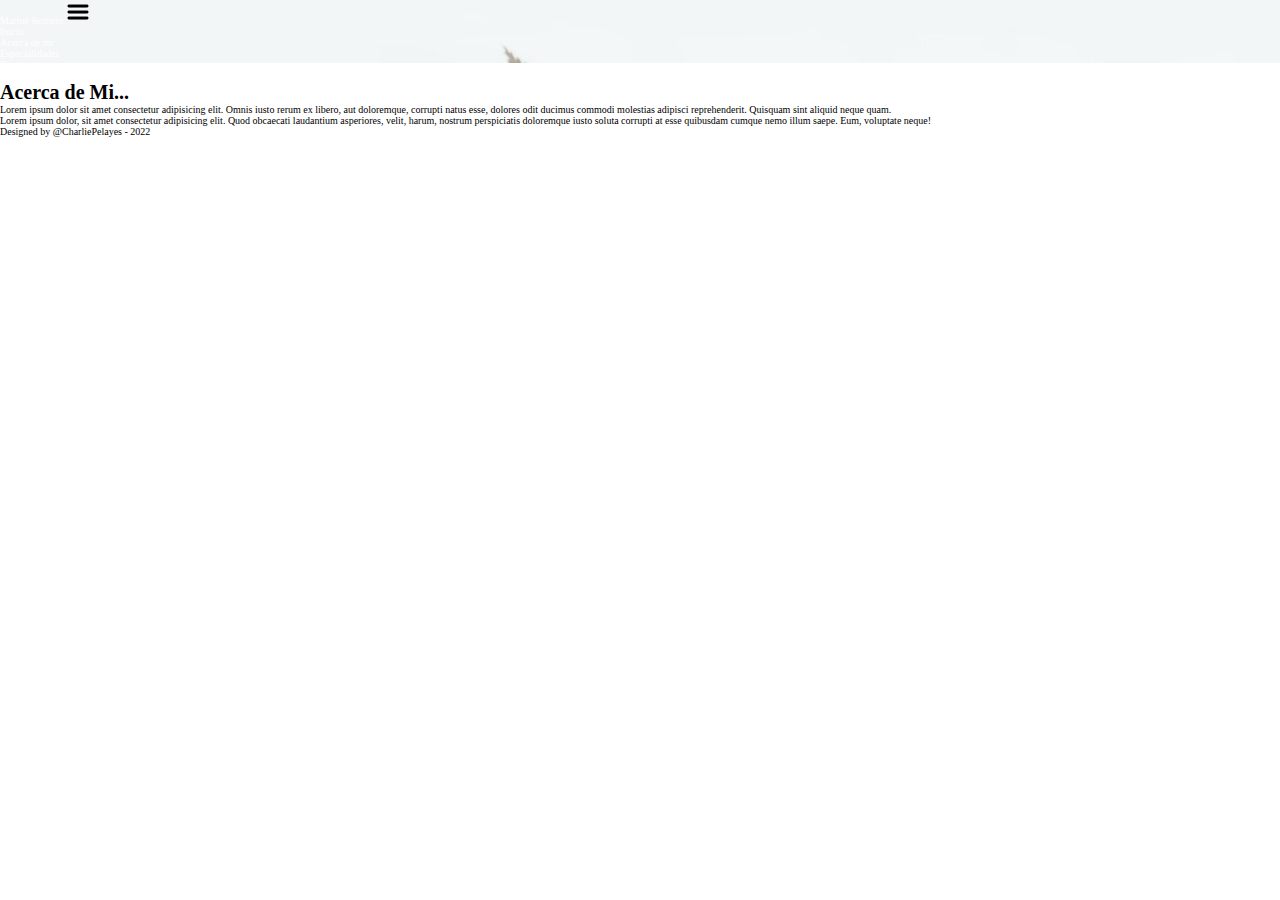
<file: html/acercaDeMi.html>
<!DOCTYPE html>
<html lang="es">
  <head>
    <meta charset="UTF-8" />
    <meta http-equiv="X-UA-Compatible" content="IE=edge" />
    <meta name="viewport" content="width=device-width, initial-scale=1.0" />
    <link rel="stylesheet" href="../css/style.css" />
    <link rel="preconnect" href="https://fonts.googleapis.com" />
    <link rel="preconnect" href="https://fonts.gstatic.com" crossorigin />
    <link rel="preconnect" href="https://fonts.googleapis.com" />
    <link rel="preconnect" href="https://fonts.gstatic.com" crossorigin />
    <link rel="preconnect" href="https://fonts.googleapis.com" />
    <link rel="preconnect" href="https://fonts.gstatic.com" crossorigin />
    <link rel="preconnect" href="https://fonts.googleapis.com" />
    <link rel="preconnect" href="https://fonts.gstatic.com" crossorigin />
    <link
      href="https://fonts.googleapis.com/css2?family=Great+Vibes&family=Oswald&family=Quicksand:wght@300;400&family=Roboto+Slab:wght@800&family=Roboto:ital,wght@0,300;0,400;0,700;0,900;1,700&display=swap"
      rel="stylesheet"
    />
    <title>Mariné Romero - Psicología</title>
  </head>

  <body>
    <header class="header">
      <div class="container logo-nav-container">
        <a href="#" class="logo">Mariné Romero</a>
        <span class="menu_icon"
          ><img src="/img/Iconos/menu24px.png" alt="menu_icon"
        /></span>
        <nav class="navigation">
          <ul>
            <li><a href="/index.html">Inicio</a></li>
            <li><a href="acercaDeMi.html">Acerca de mi</a></li>
            <li><a href="especialidades.html">Especialidades</a></li>
            <li><a href="turnos.html">Turnos</a></li>
            <li><a href="contacto.html">Contacto</a></li>
          </ul>
        </nav>
      </div>
    </header>
    <main class="main">
      <div class="container">
        <h1 class="Titulo">Acerca de Mi...</h1>
      </div>

      <div class="container">
        <p>
          Lorem ipsum dolor sit amet consectetur adipisicing elit. Omnis iusto
          rerum ex libero, aut doloremque, corrupti natus esse, dolores odit
          ducimus commodi molestias adipisci reprehenderit. Quisquam sint
          aliquid neque quam.
        </p>

        <p>
          Lorem ipsum dolor, sit amet consectetur adipisicing elit. Quod
          obcaecati laudantium asperiores, velit, harum, nostrum perspiciatis
          doloremque iusto soluta corrupti at esse quibusdam cumque nemo illum
          saepe. Eum, voluptate neque!
        </p>
      </div>
    </main>
    <footer class="footer">
      <div class="container">
        <p>Designed by @CharliePelayes - 2022</p>
      </div>
    </footer>

    <script src="https://code.jquery.com/jquery-3.6.1.min.js"></script>
    <script src="/js/scripts.js"></script>
  </body>
</html>
</file>
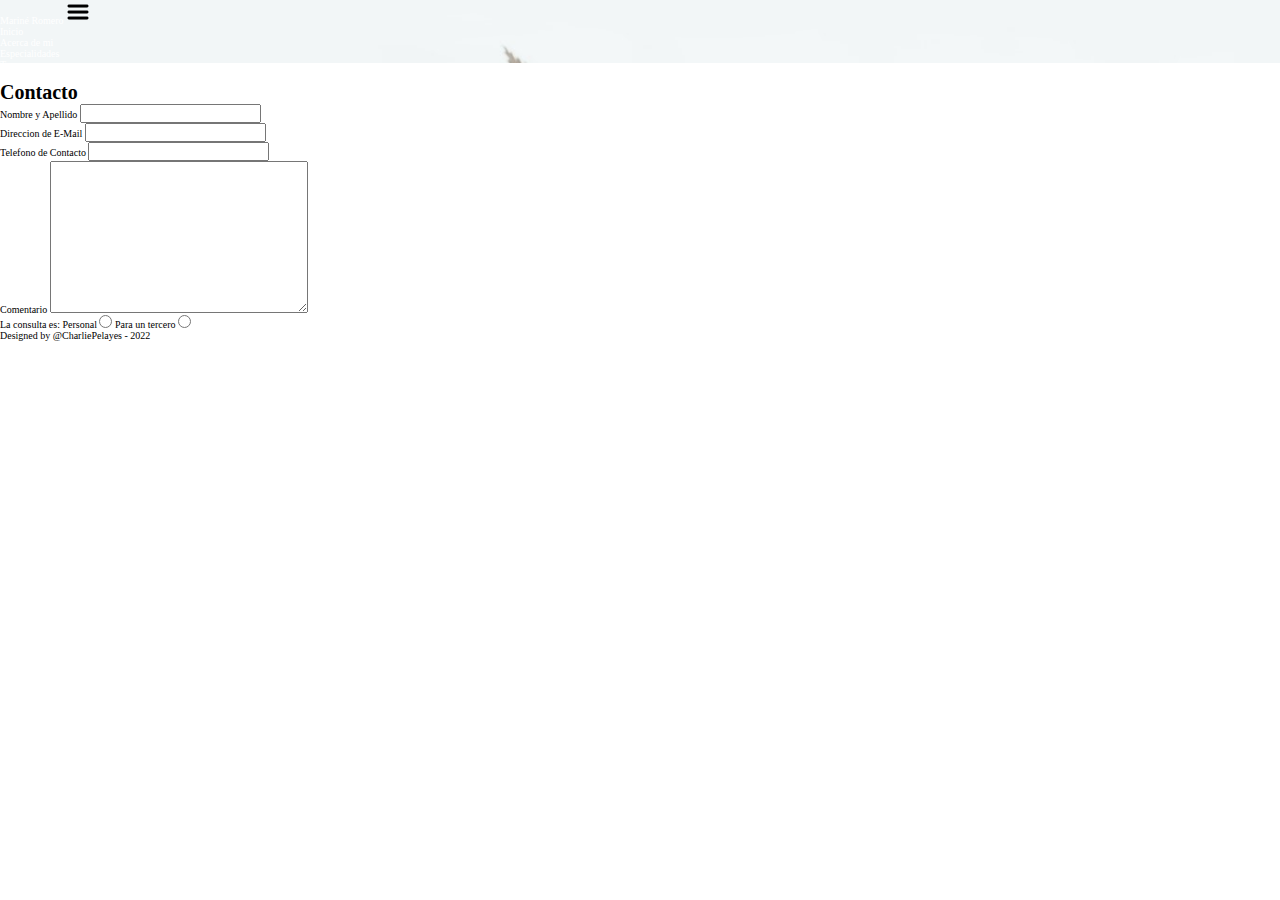
<file: html/contacto.html>
<!DOCTYPE html>
<html lang="es">
  <head>
    <meta charset="UTF-8" />
    <meta http-equiv="X-UA-Compatible" content="IE=edge" />
    <meta name="viewport" content="width=device-width, initial-scale=1.0" />
    <link rel="stylesheet" href="../css/style.css" />
    <link rel="preconnect" href="https://fonts.googleapis.com" />
    <link rel="preconnect" href="https://fonts.gstatic.com" crossorigin />
    <link rel="preconnect" href="https://fonts.googleapis.com" />
    <link rel="preconnect" href="https://fonts.gstatic.com" crossorigin />
    <link rel="preconnect" href="https://fonts.googleapis.com" />
    <link rel="preconnect" href="https://fonts.gstatic.com" crossorigin />
    <link rel="preconnect" href="https://fonts.googleapis.com" />
    <link rel="preconnect" href="https://fonts.gstatic.com" crossorigin />
    <link
      href="https://fonts.googleapis.com/css2?family=Great+Vibes&family=Oswald&family=Quicksand:wght@300;400&family=Roboto+Slab:wght@800&family=Roboto:ital,wght@0,300;0,400;0,700;0,900;1,700&display=swap"
      rel="stylesheet"
    />
    <title>Mariné Romero - Psicología</title>
  </head>

  <body>
    <header class="header">
      <div class="container logo-nav-container">
        <a href="#" class="logo">Mariné Romero</a>
        <span class="menu_icon"
          ><img src="/img/Iconos/menu24px.png" alt="menu_icon"
        /></span>
        <nav class="navigation">
          <ul>
            <li><a href="/index.html">Inicio</a></li>
            <li><a href="acercaDeMi.html">Acerca de mi</a></li>
            <li><a href="especialidades.html">Especialidades</a></li>
            <li><a href="turnos.html">Turnos</a></li>
            <li><a href="contacto.html">Contacto</a></li>
          </ul>
        </nav>
      </div>
    </header>
    <main class="main">
      <div class="container">
        <h1 class="Titulo">Contacto</h1>
      </div>

      <div class="container">
        <div class="formulario-contacto">
          <form class="formulario-contacto" action="">
            <ul>
              <li>
                <label for="nombreApellido">Nombre y Apellido</label>
                <input type="text" id="nombreApellido" />
              </li>

              <li>
                <label for="mail">Direccion de E-Mail</label>
                <input type="email" id="mail" />
              </li>

              <li>
                <label for="telefono">Telefono de Contacto</label>
                <input type="tel" id="telefono" />
              </li>

              <li>
                <label for="comentario">Comentario</label>
                <textarea
                  name=""
                  id="comentario"
                  cols="30"
                  rows="10"
                ></textarea>
              </li>

              <li>
                <label for="">La consulta es:</label>
                <label for="paciente">Personal</label>
                <input type="radio" name="" id="paciente" />
                <label for="tercero">Para un tercero</label>
                <input type="radio" name="" id="tercero" />
              </li>
            </ul>
          </form>
        </div>
      </div>
    </main>
    <footer class="footer">
      <div class="container">
        <p>Designed by @CharliePelayes - 2022</p>
      </div>
    </footer>

    <script src="https://code.jquery.com/jquery-3.6.1.min.js"></script>
    <script src="/js/scripts.js"></script>
  </body>
</html>
</file>
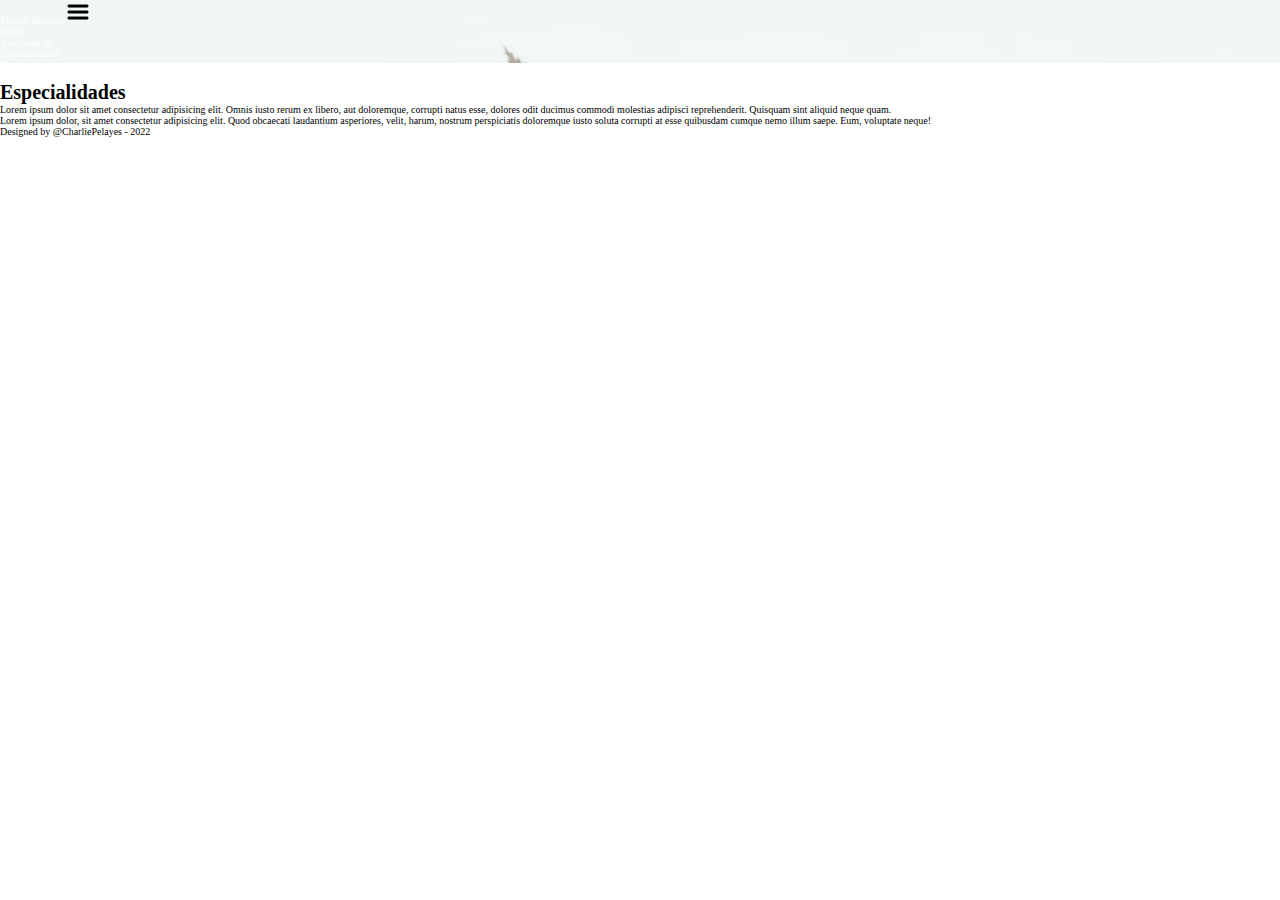
<file: html/especialidades.html>
<!DOCTYPE html>
<html lang="es">
  <head>
    <meta charset="UTF-8" />
    <meta http-equiv="X-UA-Compatible" content="IE=edge" />
    <meta name="viewport" content="width=device-width, initial-scale=1.0" />
    <link rel="stylesheet" href="../css/style.css" />
    <link rel="preconnect" href="https://fonts.googleapis.com" />
    <link rel="preconnect" href="https://fonts.gstatic.com" crossorigin />
    <link rel="preconnect" href="https://fonts.googleapis.com" />
    <link rel="preconnect" href="https://fonts.gstatic.com" crossorigin />
    <link rel="preconnect" href="https://fonts.googleapis.com" />
    <link rel="preconnect" href="https://fonts.gstatic.com" crossorigin />
    <link rel="preconnect" href="https://fonts.googleapis.com" />
    <link rel="preconnect" href="https://fonts.gstatic.com" crossorigin />
    <link
      href="https://fonts.googleapis.com/css2?family=Great+Vibes&family=Oswald&family=Quicksand:wght@300;400&family=Roboto+Slab:wght@800&family=Roboto:ital,wght@0,300;0,400;0,700;0,900;1,700&display=swap"
      rel="stylesheet"
    />
    <title>Mariné Romero - Psicología</title>
  </head>

  <body>
    <header class="header">
      <div class="container logo-nav-container">
        <a href="#" class="logo">Mariné Romero</a>
        <span class="menu_icon"
          ><img src="/img/Iconos/menu24px.png" alt="menu_icon"
        /></span>
        <nav class="navigation">
          <ul>
            <li><a href="/index.html">Inicio</a></li>
            <li><a href="acercaDeMi.html">Acerca de mi</a></li>
            <li><a href="especialidades.html">Especialidades</a></li>
            <li><a href="turnos.html">Turnos</a></li>
            <li><a href="contacto.html">Contacto</a></li>
          </ul>
        </nav>
      </div>
    </header>
    <main class="main">
      <div class="container">
        <h1 class="Titulo">Especialidades</h1>
      </div>

      <div class="container">
        <p>
          Lorem ipsum dolor sit amet consectetur adipisicing elit. Omnis iusto
          rerum ex libero, aut doloremque, corrupti natus esse, dolores odit
          ducimus commodi molestias adipisci reprehenderit. Quisquam sint
          aliquid neque quam.
        </p>

        <p>
          Lorem ipsum dolor, sit amet consectetur adipisicing elit. Quod
          obcaecati laudantium asperiores, velit, harum, nostrum perspiciatis
          doloremque iusto soluta corrupti at esse quibusdam cumque nemo illum
          saepe. Eum, voluptate neque!
        </p>
      </div>
    </main>
    <footer class="footer">
      <div class="container">
        <p>Designed by @CharliePelayes - 2022</p>
      </div>
    </footer>

    <script src="https://code.jquery.com/jquery-3.6.1.min.js"></script>
    <script src="/js/scripts.js"></script>
  </body>
</html>
</file>
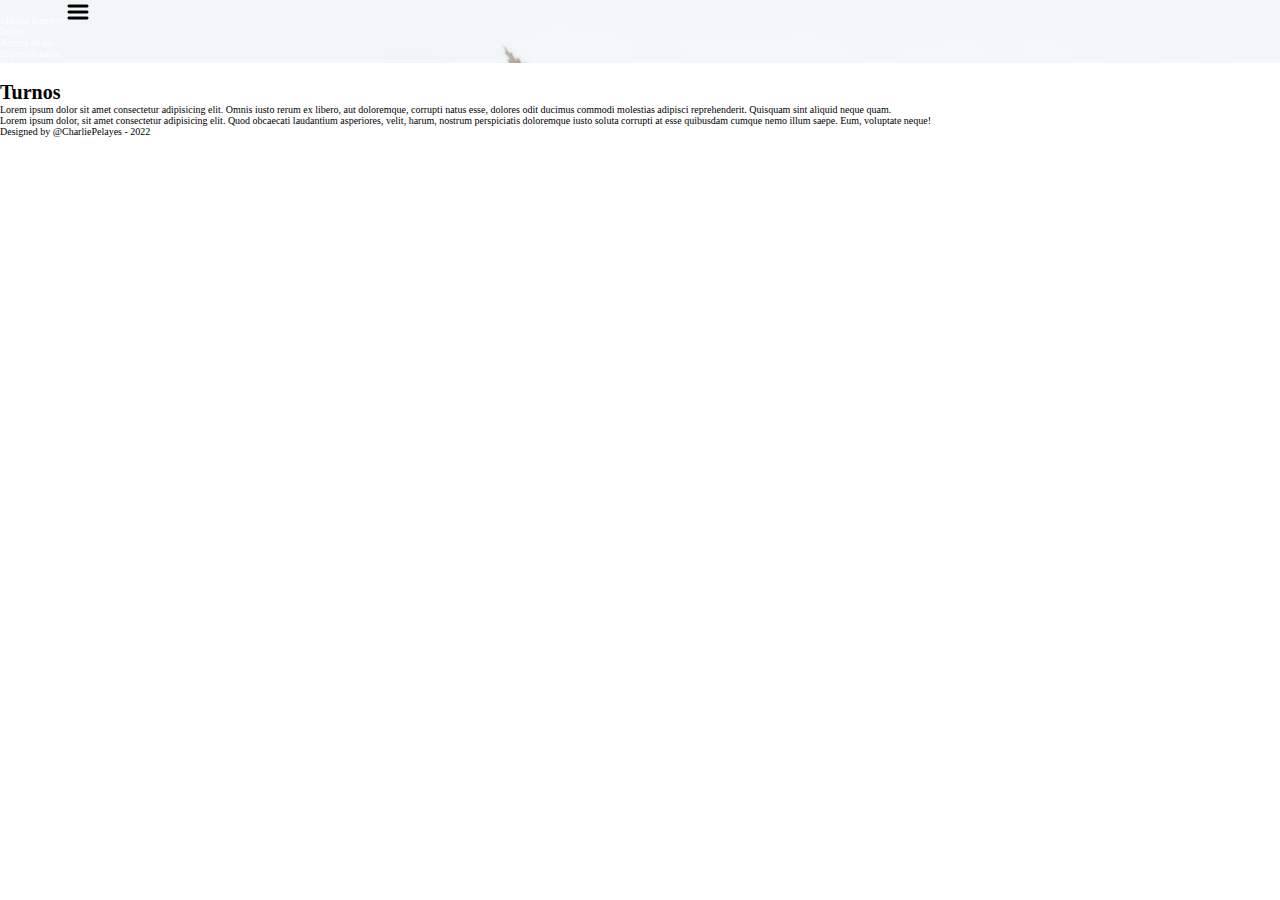
<file: html/turnos.html>
<!DOCTYPE html>
<html lang="es">
  <head>
    <meta charset="UTF-8" />
    <meta http-equiv="X-UA-Compatible" content="IE=edge" />
    <meta name="viewport" content="width=device-width, initial-scale=1.0" />
    <link rel="stylesheet" href="../css/style.css" />
    <link rel="preconnect" href="https://fonts.googleapis.com" />
    <link rel="preconnect" href="https://fonts.gstatic.com" crossorigin />
    <link rel="preconnect" href="https://fonts.googleapis.com" />
    <link rel="preconnect" href="https://fonts.gstatic.com" crossorigin />
    <link rel="preconnect" href="https://fonts.googleapis.com" />
    <link rel="preconnect" href="https://fonts.gstatic.com" crossorigin />
    <link rel="preconnect" href="https://fonts.googleapis.com" />
    <link rel="preconnect" href="https://fonts.gstatic.com" crossorigin />
    <link
      href="https://fonts.googleapis.com/css2?family=Great+Vibes&family=Oswald&family=Quicksand:wght@300;400&family=Roboto+Slab:wght@800&family=Roboto:ital,wght@0,300;0,400;0,700;0,900;1,700&display=swap"
      rel="stylesheet"
    />
    <title>Mariné Romero - Psicología</title>
  </head>

  <body>
    <header class="header">
      <div class="container logo-nav-container">
        <a href="#" class="logo">Mariné Romero</a>
        <span class="menu_icon"
          ><img src="/img/Iconos/menu24px.png" alt="menu_icon"
        /></span>
        <nav class="navigation">
          <ul>
            <li><a href="/index.html">Inicio</a></li>
            <li><a href="acercaDeMi.html">Acerca de mi</a></li>
            <li><a href="especialidades.html">Especialidades</a></li>
            <li><a href="turnos.html">Turnos</a></li>
            <li><a href="contacto.html">Contacto</a></li>
          </ul>
        </nav>
      </div>
    </header>
    <main class="main">
      <div class="container">
        <h1 class="Titulo">Turnos</h1>
      </div>

      <div class="container">
        <p>
          Lorem ipsum dolor sit amet consectetur adipisicing elit. Omnis iusto
          rerum ex libero, aut doloremque, corrupti natus esse, dolores odit
          ducimus commodi molestias adipisci reprehenderit. Quisquam sint
          aliquid neque quam.
        </p>

        <p>
          Lorem ipsum dolor, sit amet consectetur adipisicing elit. Quod
          obcaecati laudantium asperiores, velit, harum, nostrum perspiciatis
          doloremque iusto soluta corrupti at esse quibusdam cumque nemo illum
          saepe. Eum, voluptate neque!
        </p>
      </div>
    </main>
    <footer class="footer">
      <div class="container">
        <p>Designed by @CharliePelayes - 2022</p>
      </div>
    </footer>

    <script src="https://code.jquery.com/jquery-3.6.1.min.js"></script>
    <script src="/js/scripts.js"></script>
  </body>
</html>
</file>
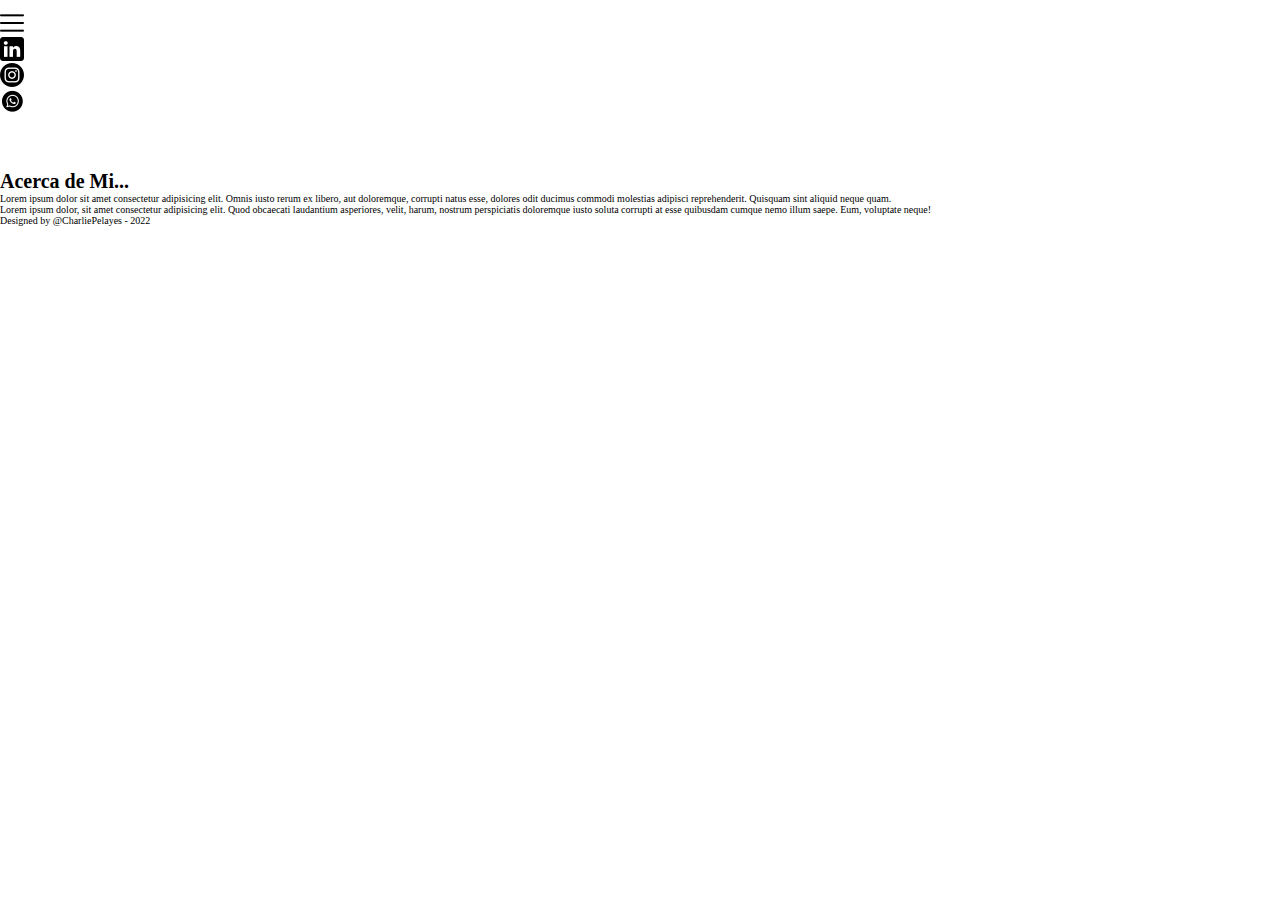
<file: pages/acercaDeMi.html>
<!DOCTYPE html>
<html lang="es">

<head>
  <meta charset="UTF-8" />
  <meta http-equiv="X-UA-Compatible" content="IE=edge" />
  <meta name="viewport" content="width=device-width, initial-scale=1.0" />

  <!-- CSS BOOTSTRAP-->
  <link href="https://cdn.jsdelivr.net/npm/bootstrap@5.2.2/dist/css/bootstrap.min.css" rel="stylesheet"
    integrity="sha384-Zenh87qX5JnK2Jl0vWa8Ck2rdkQ2Bzep5IDxbcnCeuOxjzrPF/et3URy9Bv1WTRi" crossorigin="anonymous">

  <!-- CSS PROPIO-->
  <link rel="stylesheet" href="../css/style.css" />

  <!-- GOOGLE-FONTS -->
  <link rel="preconnect" href="https://fonts.googleapis.com" />
  <link rel="preconnect" href="https://fonts.gstatic.com" crossorigin />
  <link href="https://fonts.googleapis.com/css2?family=Oxygen:wght@300;400&display=swap" rel="stylesheet" />
  <link rel="preconnect" href="https://fonts.googleapis.com">
  <link rel="preconnect" href="https://fonts.gstatic.com" crossorigin>
  <link href="https://fonts.googleapis.com/css2?family=Tangerine&display=swap" rel="stylesheet">

  <title>Mariné Romero - Psicología Integral</title>
</head>

<body>
  <header id="header" class="contenedor">
    <div id="contenedor-logo">
      <a href="../index.html" class="logo">MARINÉ ROMERO</a>
    </div>

    <div id="contenedor-menu">
      <span id="menu-icon">
        <img src="../img/Iconos/logoMenuNegro24px.png" alt="menu_icon" /></span>
    </div>

    <div id="contenedor-redes">
      <ul id="ul-redes" class="ul-redes">
        <li>
          <a href="#"><img class="icono-redes" src="../img/Iconos/logoLinkedinnegro24px.png" alt="logo linkedin" /></a>
        </li>
        <li>
          <a href="#"><img class="icono-redes" src="../img/Iconos/logoInstagramnegro24px.png" alt="logo Instagram" /></a>
        </li>
        <li>
          <a href="#"><img class="icono-redes" src="../img/Iconos/logoWspNegro24px.png" alt="logo Whatssap" /></a>
        </li>
      </ul>
    </div>

    <nav id="nav" class="nav">
      <ul id="ul-nav">
        <li><a href="../index.html">Inicio</a></li>
        <li><a class="active" href="acercaDeMi.html">Acerca de mi</a></li>
        <li><a href="especialidades.html">Especialidades</a></li>
        <li><a href="turnos.html">Turnos</a></li>
        <li><a href="contacto.html">Contacto</a></li>
      </ul>
    </nav>
  </header>
    <main class="main">
      <div class="container">
        <h1 class="Titulo">Acerca de Mi...</h1>
      </div>

      <div class="container">
        <p>
          Lorem ipsum dolor sit amet consectetur adipisicing elit. Omnis iusto
          rerum ex libero, aut doloremque, corrupti natus esse, dolores odit
          ducimus commodi molestias adipisci reprehenderit. Quisquam sint
          aliquid neque quam.
        </p>

        <p>
          Lorem ipsum dolor, sit amet consectetur adipisicing elit. Quod
          obcaecati laudantium asperiores, velit, harum, nostrum perspiciatis
          doloremque iusto soluta corrupti at esse quibusdam cumque nemo illum
          saepe. Eum, voluptate neque!
        </p>
      </div>
    </main>
    <footer class="footer">
      <div class="container">
        <p>Designed by @CharliePelayes - 2022</p>
      </div>
    </footer>

    <script src="https://code.jquery.com/jquery-3.6.1.min.js"></script>
    <script src="../js/scripts.js"></script>
    <!--JS-BOOTSTRAP-->
    <script src="https://cdn.jsdelivr.net/npm/bootstrap@5.2.2/dist/js/bootstrap.bundle.min.js"
      integrity="sha384-OERcA2EqjJCMA+/3y+gxIOqMEjwtxJY7qPCqsdltbNJuaOe923+mo//f6V8Qbsw3" crossorigin="anonymous">
    </script>
  </body>
</html>
</file>
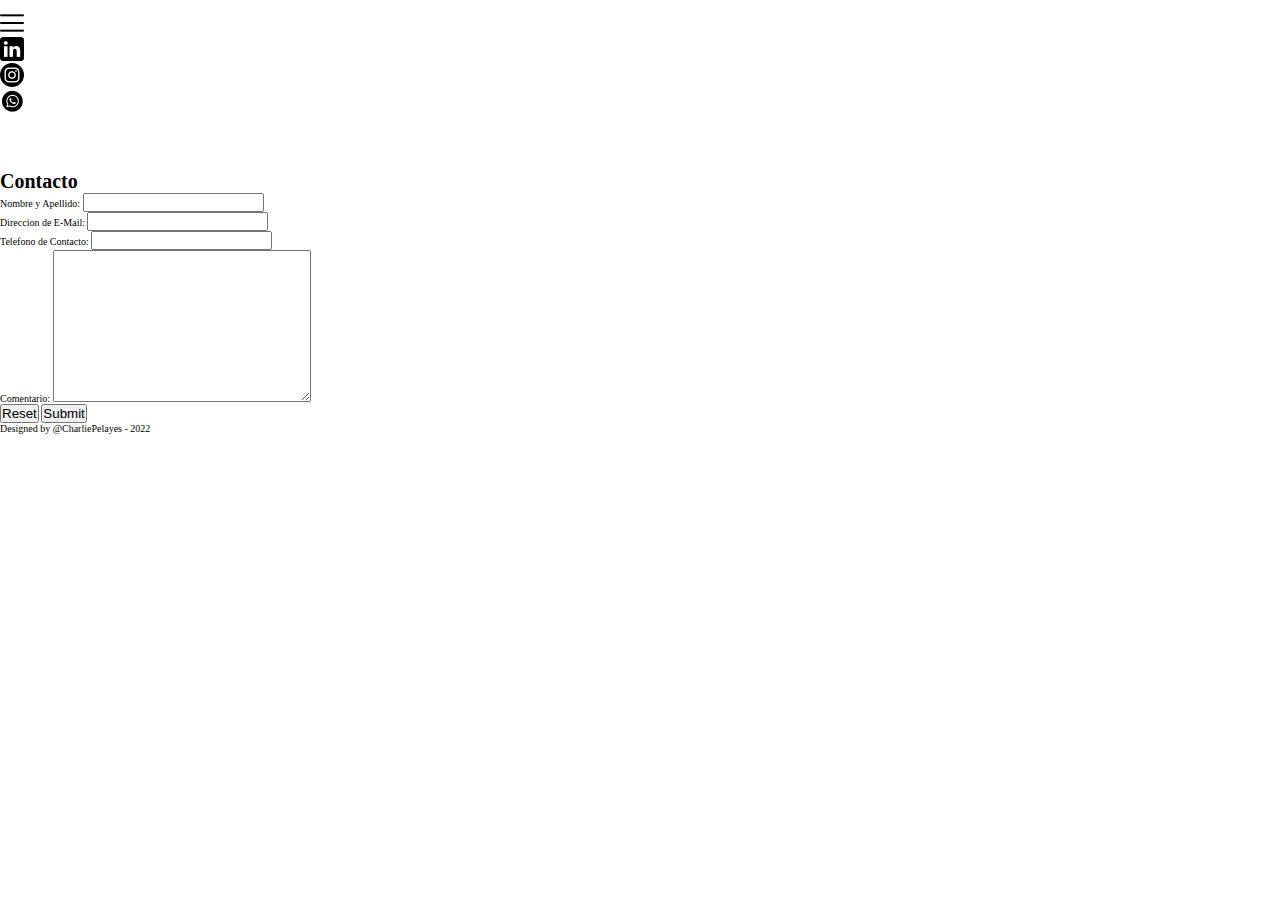
<file: pages/contacto.html>
<!DOCTYPE html>
<html lang="es">

<head>
  <meta charset="UTF-8" />
  <meta http-equiv="X-UA-Compatible" content="IE=edge" />
  <meta name="viewport" content="width=device-width, initial-scale=1.0" />

  <!-- CSS BOOTSTRAP-->
  <link href="https://cdn.jsdelivr.net/npm/bootstrap@5.2.2/dist/css/bootstrap.min.css" rel="stylesheet"
    integrity="sha384-Zenh87qX5JnK2Jl0vWa8Ck2rdkQ2Bzep5IDxbcnCeuOxjzrPF/et3URy9Bv1WTRi" crossorigin="anonymous">

  <!-- CSS PROPIO-->
  <link rel="stylesheet" href="../css/style.css" />

  <!-- GOOGLE-FONTS -->
  <link rel="preconnect" href="https://fonts.googleapis.com" />
  <link rel="preconnect" href="https://fonts.gstatic.com" crossorigin />
  <link href="https://fonts.googleapis.com/css2?family=Oxygen:wght@300;400&display=swap" rel="stylesheet" />
  <link rel="preconnect" href="https://fonts.googleapis.com">
  <link rel="preconnect" href="https://fonts.gstatic.com" crossorigin>
  <link href="https://fonts.googleapis.com/css2?family=Tangerine&display=swap" rel="stylesheet">

  <title>Mariné Romero - Psicología Integral</title>
</head>

<body>
  <header id="header" class="contenedor">
    <div id="contenedor-logo">
      <a href="../index.html" class="logo">MARINÉ ROMERO</a>
    </div>

    <div id="contenedor-menu">
      <span id="menu-icon">
        <img src="../img/Iconos/logoMenuNegro24px.png" alt="menu_icon" /></span>
    </div>

    <div id="contenedor-redes">
      <ul id="ul-redes" class="ul-redes">
        <li>
          <a href="#"><img class="icono-redes" src="../img/Iconos/logoLinkedinnegro24px.png" alt="logo linkedin" /></a>
        </li>
        <li>
          <a href="#"><img class="icono-redes" src="../img/Iconos/logoInstagramnegro24px.png" alt="logo Instagram" /></a>
        </li>
        <li>
          <a href="#"><img class="icono-redes" src="../img/Iconos/logoWspNegro24px.png" alt="logo Whatssap" /></a>
        </li>
      </ul>
    </div>

    <nav id="nav" class="nav">
      <ul id="ul-nav">
        <li><a href="../index.html">Inicio</a></li>
        <li><a href="acercaDeMi.html">Acerca de mi</a></li>
        <li><a href="especialidades.html">Especialidades</a></li>
        <li><a href="turnos.html">Turnos</a></li>
        <li><a class="active" href="contacto.html">Contacto</a></li>
      </ul>
    </nav>
  </header>

<body>

  <main class="main">
    <div class="container">
      <h1 class="Titulo">Contacto</h1>
    </div>

    <div class="container-contacto">
      <div class="formulario-contacto">
        <form class="formulario-contacto" action="">
          <ul>
            <li>
              <label for="nombreApellido">Nombre y Apellido:</label>
              <input type="text" id="nombreApellido" />
            </li>

            <li>
              <label for="mail">Direccion de E-Mail:</label>
              <input type="email" id="mail" />
            </li>

            <li>
              <label for="telefono">Telefono de Contacto:</label>
              <input type="tel" id="telefono" />
            </li>

            <li>
              <label for="comentario">Comentario:</label>
              <textarea class="texarea-contacto" name="" id="comentario" cols="30" rows="10"></textarea>
            </li>
          </ul>

          <div class="botones">
            <input type="reset">
            <input type="submit">
          </div>
        </form>
      </div>
    </div>
  </main>

  <footer class="footer">
    <div class="contenedor-footer">
      <p>Designed by @CharliePelayes - 2022</p>
    </div>
  </footer>

  <script src="https://code.jquery.com/jquery-3.6.1.min.js"></script>
  <script src="../js/scripts.js"></script>
  <!--JS-BOOTSTRAP-->
  <script src="https://cdn.jsdelivr.net/npm/bootstrap@5.2.2/dist/js/bootstrap.bundle.min.js"
    integrity="sha384-OERcA2EqjJCMA+/3y+gxIOqMEjwtxJY7qPCqsdltbNJuaOe923+mo//f6V8Qbsw3" crossorigin="anonymous">
  </script>
</body>

</html>
</file>
<file: css/style.css>
/**
* 01. RESET
*
*------------------------------------------------------------------------------------------------------------
*/
* {
  margin: 0;
  padding: 0;
  box-sizing: border-box;
}

/**
* 02. TIPOGRAFIA
*
*------------------------------------------------------------------------------------------------------------
*/

/*1 rem = 10px*/
html {
  font-size: 62.5%;
}

/**
* 03. GENERALES
*
*------------------------------------------------------------------------------------------------------------
*/
a {
  text-decoration: none;
  color: #fff;
}

.active {
  font-weight: 400;
}

ul {
  list-style: none;
}

/* contenedores con altura de viewport hight 50vh*/

.vh-50 {
  height: 50vmin;
}

.vh-75 {
  height: 75vmin;
}

/**
* 04. INDEX
*
*--------------------------------------------------Mobile First------------------------------------------------
*/

/*-----------------------------------------------------BODY-------------------------------------------------*/

body {
  background-color: #fff;
  transition: all 0.7s;
}

/**
* 04. INDEX
*
*--------------------------------------------------Mobile First------------------------------------------------
*/

/*---------------------------------------------------HEADER-------------------------------------------------*/

.header {
  background-image: url(../img/background/bkg-nuevoCut.jpg);
  background-position: 75% 135%;
  background-size: cover;
  transition: all 1s;
  position: relative;
}

.header-sec {
  background-image: url(../img/background/bkg-nuevoCut.jpg);
  background-position: 75% 58%;
  background-size: cover;
  transition: all 1s;
  position: relative;
}

@media only screen and (max-width: 767px) {
  .header {
    background-image: url(../img/background/bkg-nuevoCut.jpg);
    background-position: 307% 50%;
    background-size: cover;
    transition: all 1s;
    position: relative;
  }
}

/* LOGO */
.logo-text {
  font-size: 1.5rem;
  letter-spacing: 3px;
  margin-left: 10px;
}

/* media query mobile-xl */
@media only screen and (min-width: 576px) {
  .logo-text {
    font-size: 3.5rem;
    letter-spacing: 5px;
  }
}

/* media query tablet */
@media only screen and (min-width: 768px) {
  .logo-text {
    font-size: 2.5rem;
    letter-spacing: 5px;
  }
}

/* media query pc */
@media only screen and (min-width: 1200px) {
  .logo-text {
    font-size: 4.5rem;
    letter-spacing: 8px;
  }
}

/* MENU ICON */

.menu-icon {
  display: none;
}

/* media query Mobile */
@media only screen and (max-width: 767px) {
  .menu-icon {
    display: block;
    cursor: pointer;
  }
}

/* NAV BAR */

.nav-a {
  color: rgb(80, 35, 1);
  font-size: 1.6rem;
  border-radius: 3px;
}

/* media query tablet */
@media only screen and (min-width: 768px) {
  .list-a {
    display: flex;
    margin: 0;
  }

  .nav-a {
    font-size: 1.3rem;
    border-radius: 3px;
  }
}

/* media query pc */

@media only screen and (min-width: 1200px) {
  .list-a {
    display: flex;
    justify-content: space-around;
    margin-top: 5px;
  }

  .nav-a {
    font-size: 1.5rem;
    border-radius: 3px;
  }
}

/* media query tablet */
@media only screen and (max-width: 767px) {
  .contenedor-a {
    display: none;
  }

  .contenedor-a.show {
    display: block;
  }
}

@media only screen and (min-width: 768px) {
}

.nav-a:hover {
  background-color: rgb(230, 195, 175);
  transition: all 0.7s;
}

/* TITULO */

.header-h1 {
  color: rgb(80, 35, 1);
  text-shadow: 1px 1px 0.9px#fff;
  font-size: 5rem;
  font-family: "Oxygen", sans-serif;
  line-height: 12px;
  font-weight: 400;
  padding: 12px 0 25px 0;
  margin: 0 0 0 -6px;
}

.header-h2 {
  color: #000;
  text-shadow: 1px 1px 0.9px#fff;
  font-size: 1.5rem;
  padding: 0px 0;
}

.container-titulo {
  margin: 10px 0 0 10px;
}

/* media query mobile-xl */
@media only screen and (min-width: 576px) {
  .header-h1 {
    font-size: 8rem;
    line-height: 8px;
    padding: 30px 0 50px 0;
  }

  .header-h2 {
    font-size: 2rem;
  }
  .container-titulo {
    margin: 2rem 0 0 1.5rem;
  }
}

/* media query tablet */
@media only screen and (min-width: 768px) {
  .header-h1 {
    font-size: 10rem;
    font-family: "Oxygen", sans-serif;
    line-height: 8px;
    font-weight: 400;
    padding: 50px 0 72px 0;
    margin: 0 0 0 0px;
  }

  .header-h2 {
    color: #000;
    font-size: 2.5rem;
    text-shadow: 1px 2px#fff;
    padding: 0px 0;
  }

  .container-titulo {
    margin: 50px 0 0 50px;
  }
}

/* media query pc */
@media only screen and (min-width: 1200px) {
  .header-h1 {
    font-size: 17rem;
    font-family: "Oxygen", sans-serif;
    line-height: 50px;
    font-weight: 400;
    padding: 50px 0 72px 0;
    margin: 0 0 0 0px;
  }

  .header-h2 {
    color: #000;
    font-size: 5rem;
    text-shadow: 1px 2px#fff;
    padding: 0px 0;
  }

  .container-titulo {
    margin: 50px 0 0 0px;
  }
}

.header::after {
  content: "";
  display: block;
  margin-bottom: -2px;
  width: 100%;
  height: 20px;
  background-color: #fff;
  display: block;
  position: absolute;
  left: 0;
  bottom: 0;
}

/**
* 04. INDEX
*
*--------------------------------------------------Mobile First------------------------------------------------
*/

/*---------------------------------------------------MAIN-------------------------------------------------*/

/* TITULO ESPECIALIDADES */

.especialidades-texto h2 {
  color: rgb(80, 35, 1);
  font-size: 2.5rem;
}

.especialidades-texto h3 {
  font-size: 1.9rem;
}

.especialidades-texto p {
  font-size: 1.5rem;
}

/* media query tablet */

@media only screen and (min-width: 576px) {
  .especialidades-texto h2 {
    font-size: 5rem;
  }

  .especialidades-texto h3 {
    font-size: 2.5rem;
  }

  .especialidades-texto p {
    font-size: 2rem;
  }
}

/* media query pc */
@media only screen and (min-width: 1200px) {
  .especialidades-texto h2 {
    font-size: 8rem;
  }

  .especialidades-texto h3 {
    font-size: 4rem;
  }

  .especialidades-texto p {
    font-size: 3rem;
  }
}

/* CARDS ESPECIALIDADES */

.card-img-filter {
  filter: brightness(0.5);
}

.card h4 {
  transition: all 0.7s;
}

.card-effect:hover .card h4 {
  transform: scale(1.1);
}

.card-text-style h4 {
  font-size: 1.8rem;
  letter-spacing: 5px;
}

.card-text-style p {
  font-size: 1.3rem;
  letter-spacing: 3px;
}

.card-text-style a {
  font-size: 1.5rem;
  letter-spacing: 3px;
  transition: all 0.4s;
}

/* media query Tablet */

@media only screen and (min-width: 576px) {
  .card-text-style h4 {
    font-size: 3.5rem;
    letter-spacing: 6.5px;
  }

  .card-text-style p {
    font-size: 2.5rem;
    letter-spacing: 3px;
  }

  .card-text-style a {
    font-size: 3rem;
    letter-spacing: 5px;
    transition: all 0.4s;
  }
}

/* media query tablet */
@media only screen and (min-width: 768px) {
  .card-text-style h4 {
    font-size: 2.5rem;
    letter-spacing: 3px;
  }

  .card-text-style p {
    font-size: 2rem;
    letter-spacing: 2px;
  }

  .card-text-style a {
    font-size: 2.5rem;
    letter-spacing: 2px;
    transition: all 0.4s;
  }

  .last-card p {
    font-size: 1.8rem;
  }
}

.card-text-style a:hover {
  transform: scale(1.1);
}

/**
* 04. INDEX

/*---------------------------------------------------FOOTER-------------------------------------------------*/

.footer-style {
  background-color: gray;
  margin-top: 10rem;
}

.logo-text-footer {
  font-size: 2rem;
  letter-spacing: 6px;
  margin-bottom: 15px;
}

/* media query tablet */

/* logo footer */
@media only screen and (min-width: 576px) {
  .logo-text-footer {
    font-size: 3rem;
    letter-spacing: 7px;
    margin-bottom: 15px;
    text-align: center;
  }
  /* lista recursos y redes */
  .footer-style ul {
    font-size: 1.5rem;
  }
  /* copyrigth */

  .footer-style p {
    font-size: 1.5rem;
  }
}

/**
* 04. ############################################## ESPECIALIDADES #################################################
*


/*---------------------------------------------------main-------------------------------------------------*/

/*---------------------------------------------------HEADER-------------------------------------------------*/

.carrousel-style h2 {
  font-size: 5rem;
  color: #fff;
  text-shadow: 1px 1px 0.9px#000;
}

.carrousel-style p {
  font-size: 1.8rem;
  color: #fff;
  letter-spacing: 4px;
  text-shadow: 1px 1px 1px#000;
}

.contenedor-iframe {
  display: none;
  grid-template-areas:
    "iframe1 descripcion1"
    "descripcion2 iframe2"
    "iframe3 descripcion3";

  grid-template-columns: repeat(2, 1fr);
  column-gap: 20px;
  row-gap: 20px;
}

@media only screen and (min-width: 1200px) {
  .contenedor-iframe {
    display: grid;
  }
}

/* ESPECIALIDADES - Informacion Barras */
#iframe-barras {
  grid-area: iframe1;
}

#descripcion-barras {
  grid-area: descripcion1;
  font-size: 1.6rem;
  background-color: rgba(222, 184, 135, 0.337);
  padding: 2px 5px;
}

#descripcion-barras h3 {
  font-size: 3rem;
}

/* ESPECIALIDADES - Informacion Psicoterapia */

#iframe-pst {
  grid-area: iframe2;
}

#descripcion-psicoterapia {
  grid-area: descripcion2;
  font-size: 1.6rem;
  background-color: rgba(215, 187, 151, 0.575);
  padding: 2px 5px;
}

#descripcion-psicoterapia h3 {
  font-size: 3rem;
}

/* ESPECIALIDADES - Informacion Psic. Organiz. */

#iframe-pso {
  grid-area: iframe3;
}

#descripcion-organizacion {
  grid-area: descripcion3;
  font-size: 1.6rem;
  background-color: rgba(225, 172, 102, 0.575);
  padding: 2px 5px;
}

#descripcion-organizacion h3 {
  font-size: 3rem;
}

@media only screen and (min-width: 1200px) {
  .descripcion-mobile {
    display: none;
  }
}

/**
* 04. ############################################## CONTACTO #################################################
*


/*---------------------------------------------------HEADER-------------------------------------------------*/

#contact {
  padding: 10px 0 10px;
}

.contact-text {
  margin: 45px auto;
}

.mail-message-area {
  width: 100%;
  padding: 0 15px;
}

.mail-message {
  width: 100%;
  background: rgba(255, 255, 255, 0.8) !important;
  -webkit-transition: all 0.7s;
  -moz-transition: all 0.7s;
  transition: all 0.7s;
  margin: 0 auto;
  border-radius: 0;
}

.not-visible-message {
  height: 0px;
  opacity: 0;
}

.visible-message {
  height: auto;
  opacity: 1;
  margin: 25px auto 0;
}

/* Input Styles */

.form {
  width: 100%;
  padding: 15px;
  background: #f8f8f8;
  border: 1px solid rgba(80, 35, 1, 0.145);
  margin-bottom: 25px;
  color: #727272 !important;
  font-size: 13px;
  -webkit-transition: all 0.4s;
  -moz-transition: all 0.4s;
  transition: all 0.4s;
}

.form:hover {
  border: 1px solid rgb(80, 35, 1);
}

.form:focus {
  color: white;
  outline: none;
  border: 1px solid rgb(80, 35, 1);
}

.textarea {
  height: 200px;
  max-height: 200px;
  max-width: 100%;
}

/* Generic Button Styles */

.button {
  padding: 8px 12px;
  background: #1e4559;
  display: block;
  width: 120px;
  margin: 10px 0 0px 0;
  border-radius: 3px;
  -webkit-transition: all 0.3s;
  -moz-transition: all 0.3s;
  transition: all 0.3s;
  text-align: center;
  font-size: 1.5rem;
  box-shadow: 0px 1px 4px rgba(0, 0, 0, 0.1);
  -moz-box-shadow: 0px 1px 4px rgba(0, 0, 0, 0.1);
  -webkit-box-shadow: 0px 1px 4px rgba(0, 0, 0, 0.1);
}

.button:hover {
  background: #8bc3a3;
  color: white;
}

/* Send Button Styles */

.form-btn {
  width: 180px;
  display: block;
  height: auto;
  padding: 15px;
  color: rgb(80, 35, 1);
  background: rgb(230, 195, 175);
  border: none;
  border-radius: 3px;
  outline: none;
  -webkit-transition: all 0.3s;
  -moz-transition: all 0.3s;
  transition: all 0.3s;
  margin: auto;
  box-shadow: 0px 1px 4px rgba(0, 0, 0, 0.1);
  -moz-box-shadow: 0px 1px 4px rgba(0, 0, 0, 0.1);
  -webkit-box-shadow: 0px 1px 4px rgba(0, 0, 0, 0.1);
}

.form-btn:hover {
  background: rgb(244, 171, 130);
  color: rgb(80, 35, 1);
  border: none;
}

.form-btn:active {
  opacity: 0.9;
}
center {
  margin-top: 330px;
}
input {
  position: relative;
  z-index: 9999;
}
</file>
